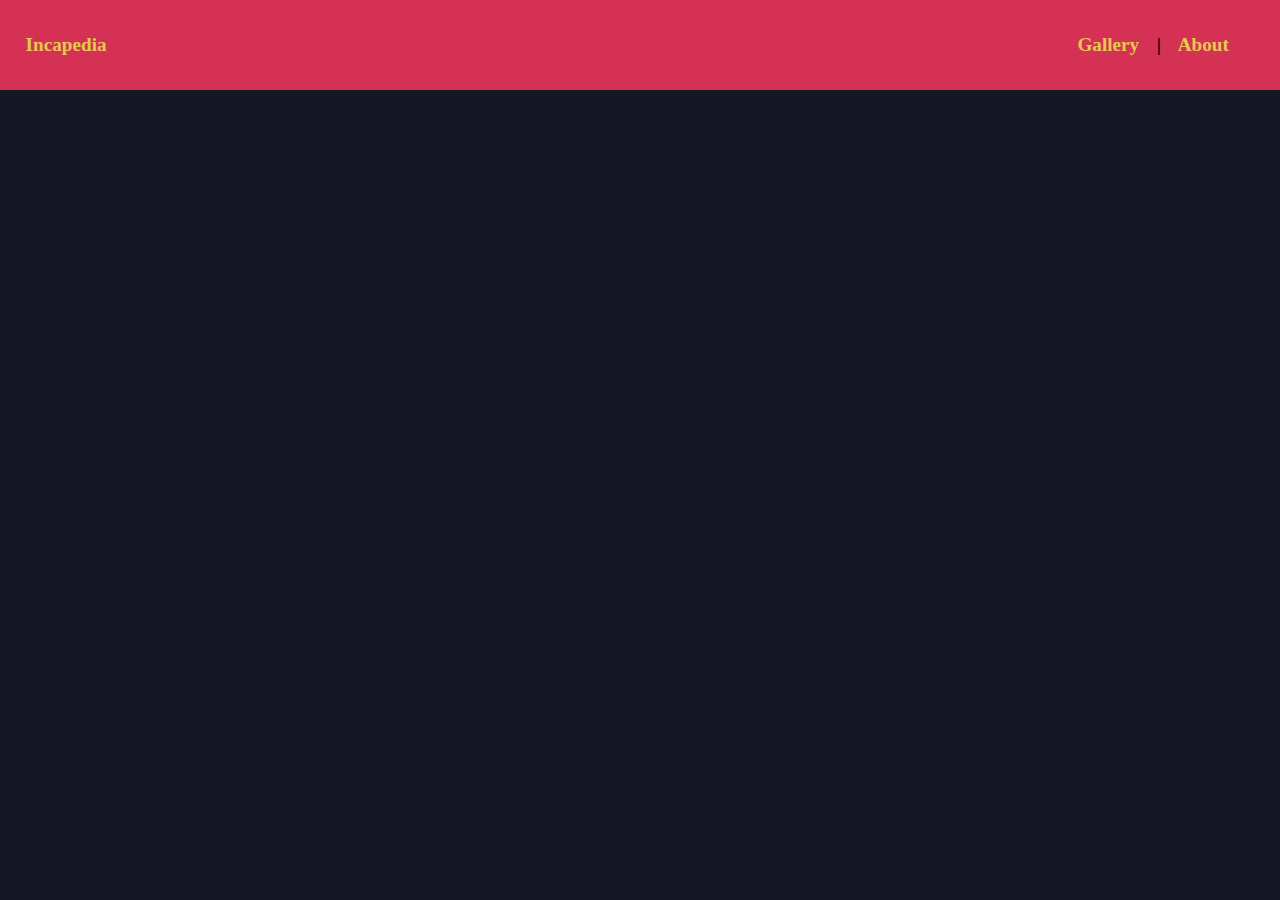
<file: HTML/index.html>
<html>
    <head>
        <meta charset="UTF-8">
        <meta name="viewport" content="width=device-width, initial-scale=1.0">
        <meta http-equiv="X-UA-Compatible" content="ie=edge">
        <link rel="icon" type="image/x-icon" href="../Images/Incatern.ico">
        <link rel="stylesheet" type="text/css" href="../CSS/index.css" />
        <title>Website</title>
    </head>
    
    <body>
        <header>
            <h1 id="h1Incapedia"><a href="index.html">Incapedia</a></h1>
            <h1 id="h1About"><a href="about.html">About</a></h1>
            <h1 id="vertical1">|</h1>
            <h1 id="h1Gallery"><a href="../PHP/gallery.php">Gallery</a></h1>
        </header>
        <h1 id="h1Wecome">Welcome to Incapedia</h1>
    </body>
    </html>
</file>
<file: CSS/index.css>
#h1Incapedia
{
    font-family: "Consolas";
    font-size: 1.5vw;
    padding-left: 2%;
    color: #E8C850;
}

#h1About {
    position: absolute;
    font-family: "Consolas";
    font-size: 1.5vw;
    right: 0%;
    padding-right: 4%;
}

#vertical1{
    position: absolute;
    font-family: "Consolas";
    font-size: 1.5vw;
    right: 0%;
    padding-right: 9.3%;
}

#h1Gallery {
    position: absolute;
    font-family: "Consolas";
    font-size: 1.5vw;
    right: 0%;
    padding-right: 11%;
    color: #E8C850;
}

a:visited, a:active, a:hover, a:link {
    text-decoration: none;
    color: #E8C850;
    text-decoration-line: none;
}

header
{
    display: flex;
    background-color: #D53155;
    align-items: center;
    height: 10%;

}
body
{
    background-color: #141723;
    margin: 0;
}

#h1Wecome {
    font-family: "Consolas";
    color: white;
    text-align: center;
    padding-top: 2%;
    font-size: 2.5vw;

    overflow: hidden;
    white-space: nowrap;
    width: 0;
    animation: typing;
    animation-duration: 2s;
    
    animation-fill-mode: forwards;
}

@keyframes typing {
    from {width: 0}
    to {width: 100%}
}
</file>
